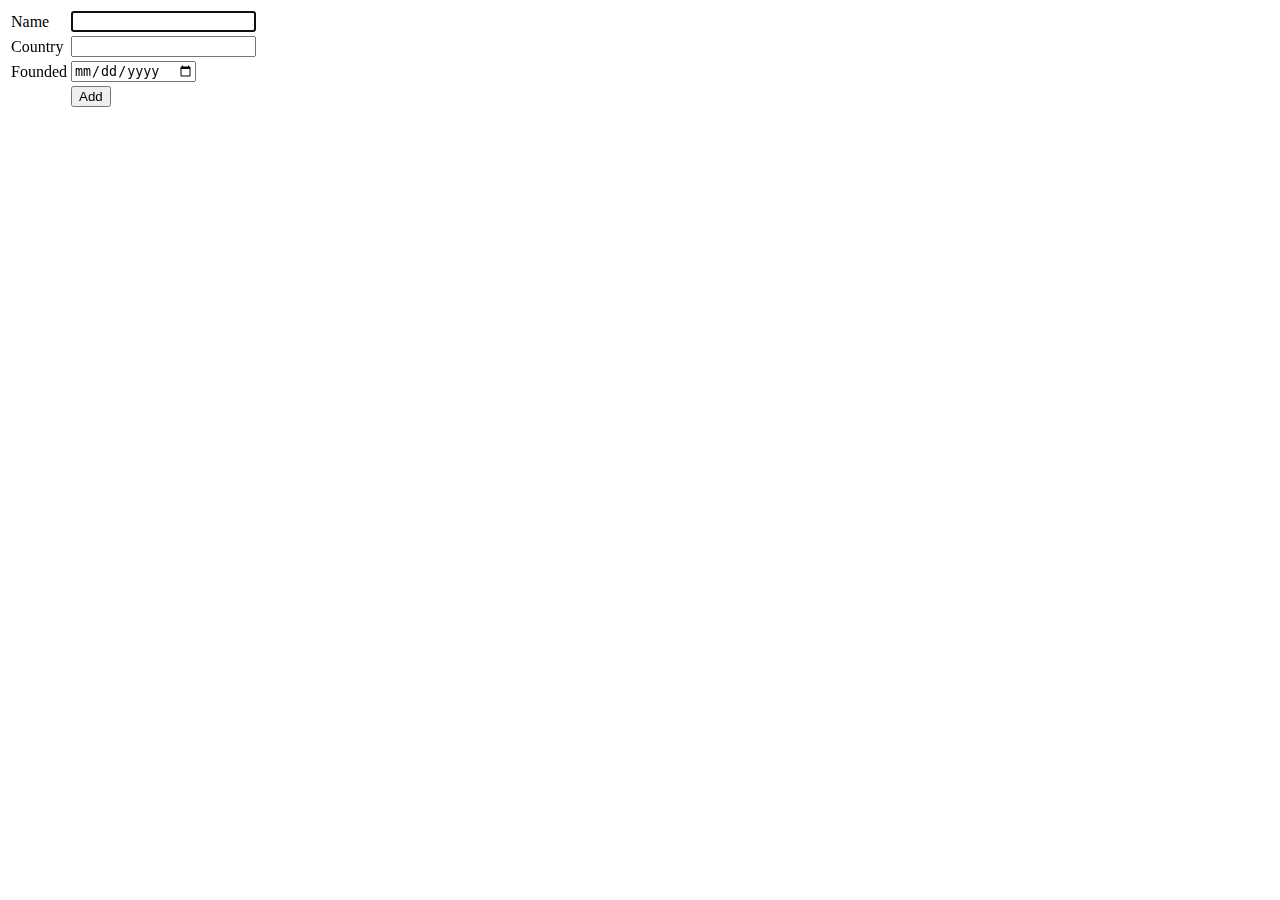
<file: addManu.html>
<!DOCTYPE html>
<html lang="en">
<script src="addManufacturer.js" type="text/javascript"></script>
<form id="manufacturers">
    <table>
        <tr>
            <td>Name</td>
            <td> <input type="text" name="name" id="name" required autofocus/></td>
        </tr>
        <tr>
            <td>Country</td>
            <td> <input type="text" name="country" id="country" required /></td>
        </tr>
        <tr>
            <td>Founded</td>
            <td> <input type="date" name="founded" id="founded" required /></td>
        </tr>
        <tr>
            <td></td>
            <td> <input type="submit" class="button" value="Add"></td>
        </tr>
    </table>
</form>

</html>
</file>
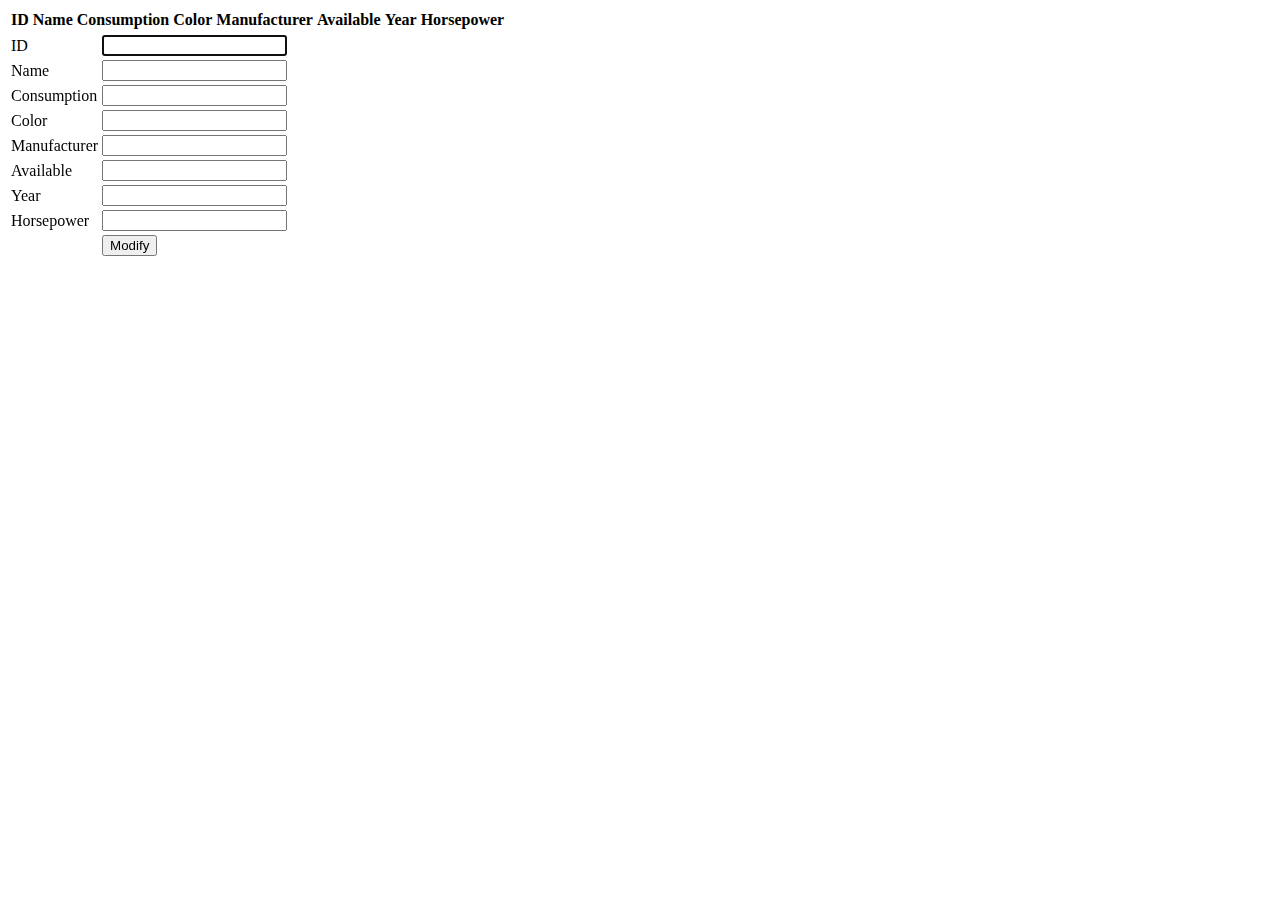
<file: cars.html>
<!DOCTYPE html>
<html lang="en">
<script src="loadCars.js" type="text/javascript"></script>
<table id="carsTable">
    <tr>
        <th>ID</th>
        <th>Name</th>
        <th>Consumption</th>
        <th>Color</th>
        <th>Manufacturer</th>
        <th>Available</th>
        <th>Year</th>
        <th>Horsepower</th>
    </tr>
</table>
<form id="cars">
    <table>
        <tr>
            <td>ID</td>
            <td><input type="text" name="id" required autofocus /></td>
        </tr>
        <tr>
            <td>Name</td>
            <td><input type="text" name="name" required /></td>
        </tr>
        <tr>
            <td>Consumption</td>
            <td><input type="text" name="consumption" required /></td>
        </tr>
        <tr>
            <td>Color</td>
            <td><input type="text" name="color" required /></td>
        </tr>
        <tr>
            <td>Manufacturer</td>
            <td><input type="text" name="manufacturer" required /></td>
        </tr>
        <tr>
            <td>Available</td>
            <td><input type="text" name="available" required /></td>
        </tr>
        <tr>
            <td>Year</td>
            <td><input type="text" name="year" required /></td>
        </tr>
        <tr>
            <td>Horsepower</td>
            <td><input type="text" name="horsepower" required /></td>
        </tr>
        <tr>
            <td></td>
            <td><input type="submit" class="button" value="Modify"></td>
        </tr>
    </table>
</form>

</html>
</file>
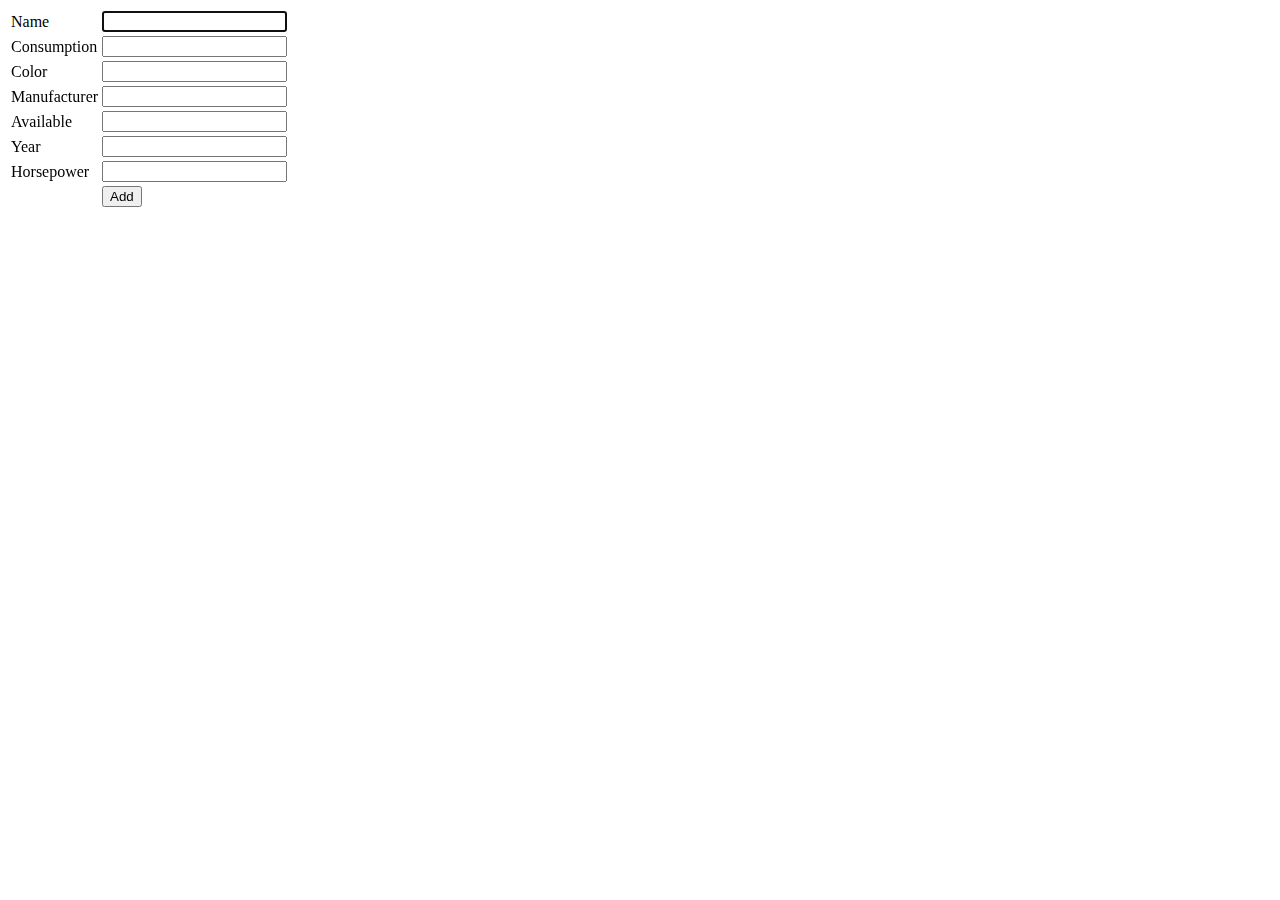
<file: carsForm.html>
<!DOCTYPE html>
<html lang="en">
<script src="addCar.js" type="text/javascript"></script>
<form id="cars">
    <table>
        <tr>
            <td>Name</td>
            <td><input type="text" name="name" required autofocus /></td>
        </tr>
        <tr>
            <td>Consumption</td>
            <td><input type="text" name="consumption" required /></td>
        </tr>
        <tr>
            <td>Color</td>
            <td><input type="text" name="color" required /></td>
        </tr>
        <tr>
            <td>Manufacturer</td>
            <td><input type="text" name="manufacturer" required /></td>
        </tr>
        <tr>
            <td>Available</td>
            <td><input type="text" name="available" required /></td>
        </tr>
        <tr>
            <td>Year</td>
            <td><input type="text" name="year" required /></td>
        </tr>
        <tr>
            <td>Horsepower</td>
            <td><input type="text" name="horsepower" required /></td>
        </tr>
        <tr>
            <td></td>
            <td><input type="submit" class="button" value="Add"></td>
        </tr>
    </table>
</form>

</html>
</file>
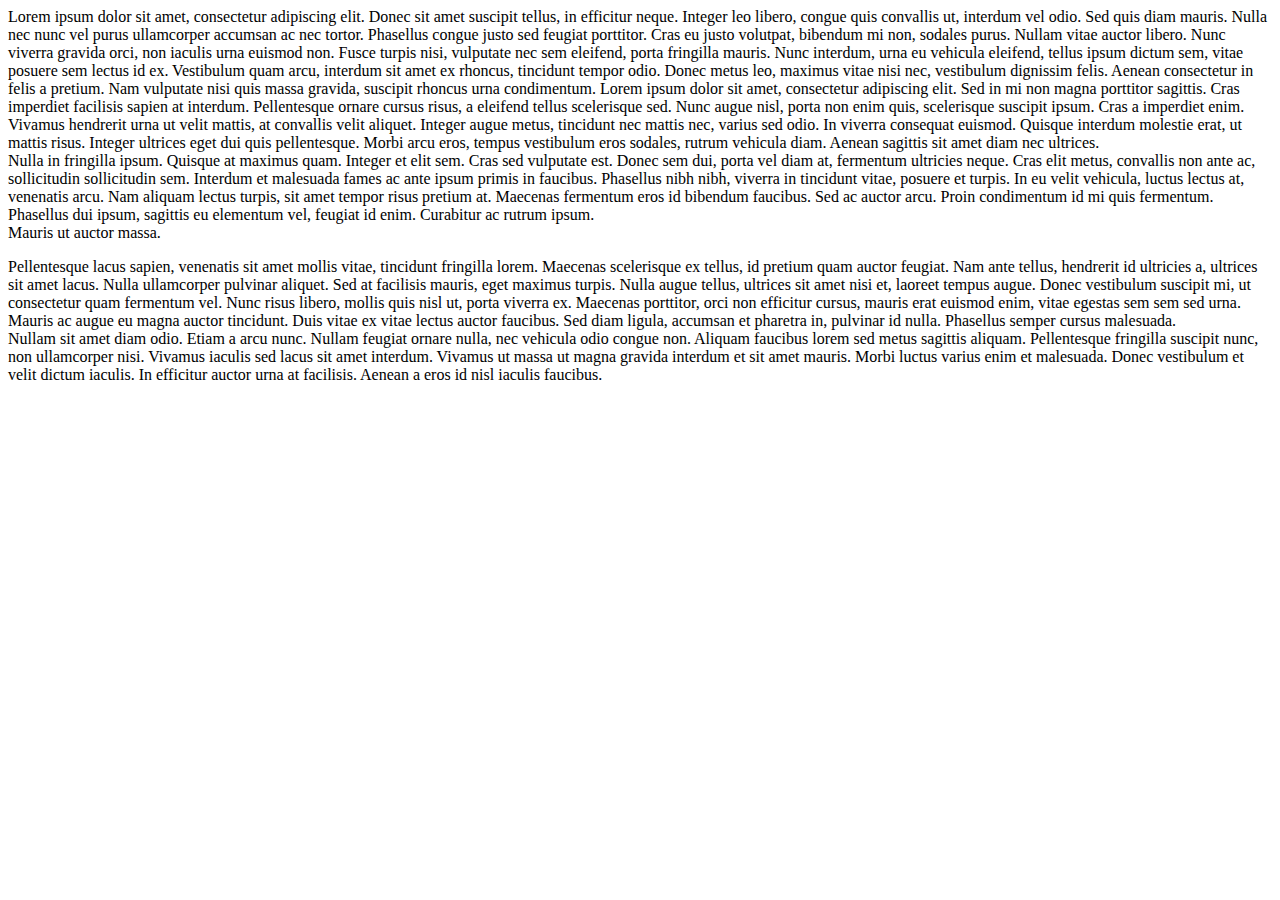
<file: content.html>
<html lang="en">

<p>Lorem ipsum dolor sit amet, consectetur adipiscing elit. Donec sit amet suscipit tellus, in efficitur neque. Integer leo libero, congue quis convallis ut, interdum vel odio. Sed quis diam mauris. Nulla nec nunc vel purus ullamcorper accumsan ac nec tortor. Phasellus congue justo sed feugiat porttitor. Cras eu justo volutpat, bibendum mi non, sodales purus. Nullam vitae auctor libero. Nunc viverra gravida orci, non iaculis urna euismod non. Fusce turpis nisi, vulputate nec sem eleifend, porta fringilla mauris. Nunc interdum, urna eu vehicula eleifend, tellus ipsum dictum sem, vitae posuere sem lectus id ex. Vestibulum quam arcu, interdum sit amet ex rhoncus, tincidunt tempor odio. Donec metus leo, maximus vitae nisi nec, vestibulum dignissim felis. Aenean consectetur in felis a pretium. Nam vulputate nisi quis massa gravida, suscipit rhoncus urna condimentum. Lorem ipsum dolor sit amet, consectetur adipiscing elit.

    Sed in mi non magna porttitor sagittis. Cras imperdiet facilisis sapien at interdum. Pellentesque ornare cursus risus, a eleifend tellus scelerisque sed. Nunc augue nisl, porta non enim quis, scelerisque suscipit ipsum. Cras a imperdiet enim. Vivamus hendrerit urna ut velit mattis, at convallis velit aliquet. Integer augue metus, tincidunt nec mattis nec, varius sed odio. In viverra consequat euismod. Quisque interdum molestie erat, ut mattis risus. Integer ultrices eget dui quis pellentesque. Morbi arcu eros, tempus vestibulum eros sodales, rutrum vehicula diam. Aenean sagittis sit amet diam nec ultrices.</br>
    
    Nulla in fringilla ipsum. Quisque at maximus quam. Integer et elit sem. Cras sed vulputate est. Donec sem dui, porta vel diam at, fermentum ultricies neque. Cras elit metus, convallis non ante ac, sollicitudin sollicitudin sem. Interdum et malesuada fames ac ante ipsum primis in faucibus. Phasellus nibh nibh, viverra in tincidunt vitae, posuere et turpis. In eu velit vehicula, luctus lectus at, venenatis arcu. Nam aliquam lectus turpis, sit amet tempor risus pretium at. Maecenas fermentum eros id bibendum faucibus. Sed ac auctor arcu. Proin condimentum id mi quis fermentum. Phasellus dui ipsum, sagittis eu elementum vel, feugiat id enim. Curabitur ac rutrum ipsum.</br> Mauris ut auctor massa.</p>
    Pellentesque lacus sapien, venenatis sit amet mollis vitae, tincidunt fringilla lorem. Maecenas scelerisque ex tellus, id pretium quam auctor feugiat. Nam ante tellus, hendrerit id ultricies a, ultrices sit amet lacus. Nulla ullamcorper pulvinar aliquet. Sed at facilisis mauris, eget maximus turpis. Nulla augue tellus, ultrices sit amet nisi et, laoreet tempus augue. Donec vestibulum suscipit mi, ut consectetur quam fermentum vel. Nunc risus libero, mollis quis nisl ut, porta viverra ex. Maecenas porttitor, orci non efficitur cursus, mauris erat euismod enim, vitae egestas sem sem sed urna. Mauris ac augue eu magna auctor tincidunt. Duis vitae ex vitae lectus auctor faucibus. Sed diam ligula, accumsan et pharetra in, pulvinar id nulla. Phasellus semper cursus malesuada.

</br>Nullam sit amet diam odio. Etiam a arcu nunc. Nullam feugiat ornare nulla, nec vehicula odio congue non. Aliquam faucibus lorem sed metus sagittis aliquam. Pellentesque fringilla suscipit nunc, non ullamcorper nisi. Vivamus iaculis sed lacus sit amet interdum. Vivamus ut massa ut magna gravida interdum et sit amet mauris. Morbi luctus varius enim et malesuada. Donec vestibulum et velit dictum iaculis. In efficitur auctor urna at facilisis. Aenean a eros id nisl iaculis faucibus.
</html>
</file>
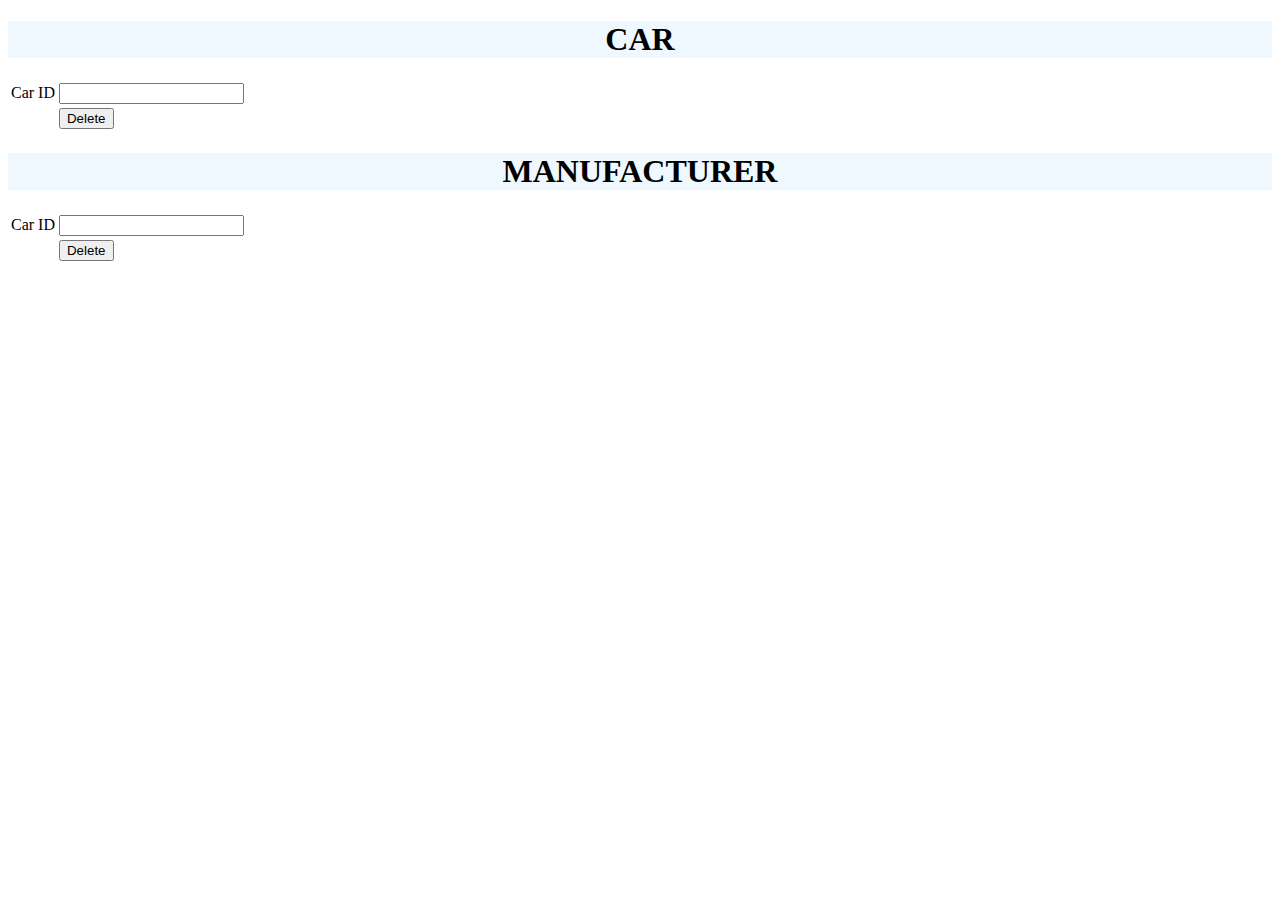
<file: delete.html>
<!DOCTYPE html>
<html lang="en">
<script src="delete.js" type="text/javascript"></script>
<h1 style="text-align: center; background-color: aliceblue;">CAR</h1>
<form id="cars">
    <table>
        <tr>
            <td>Car ID</td>
            <td><input type="text" name="name" /></td>
        </tr>
        <tr>
            <td></td>
            <td><input type="submit" class="button" value="Delete" /></td>
        </tr>
    </table>
</form>
<h1 style="text-align: center; background-color: aliceblue;">MANUFACTURER</h1>
<form id="manufacturers">
    <table>
        <tr>
            <td>Car ID</td>
            <td><input type="text" name="name" /></td>
        </tr>
        <tr>
            <td></td>
            <td><input type="submit" class="button" value="Delete" /></td>
        </tr>
    </table>
</form>

</html>
</file>
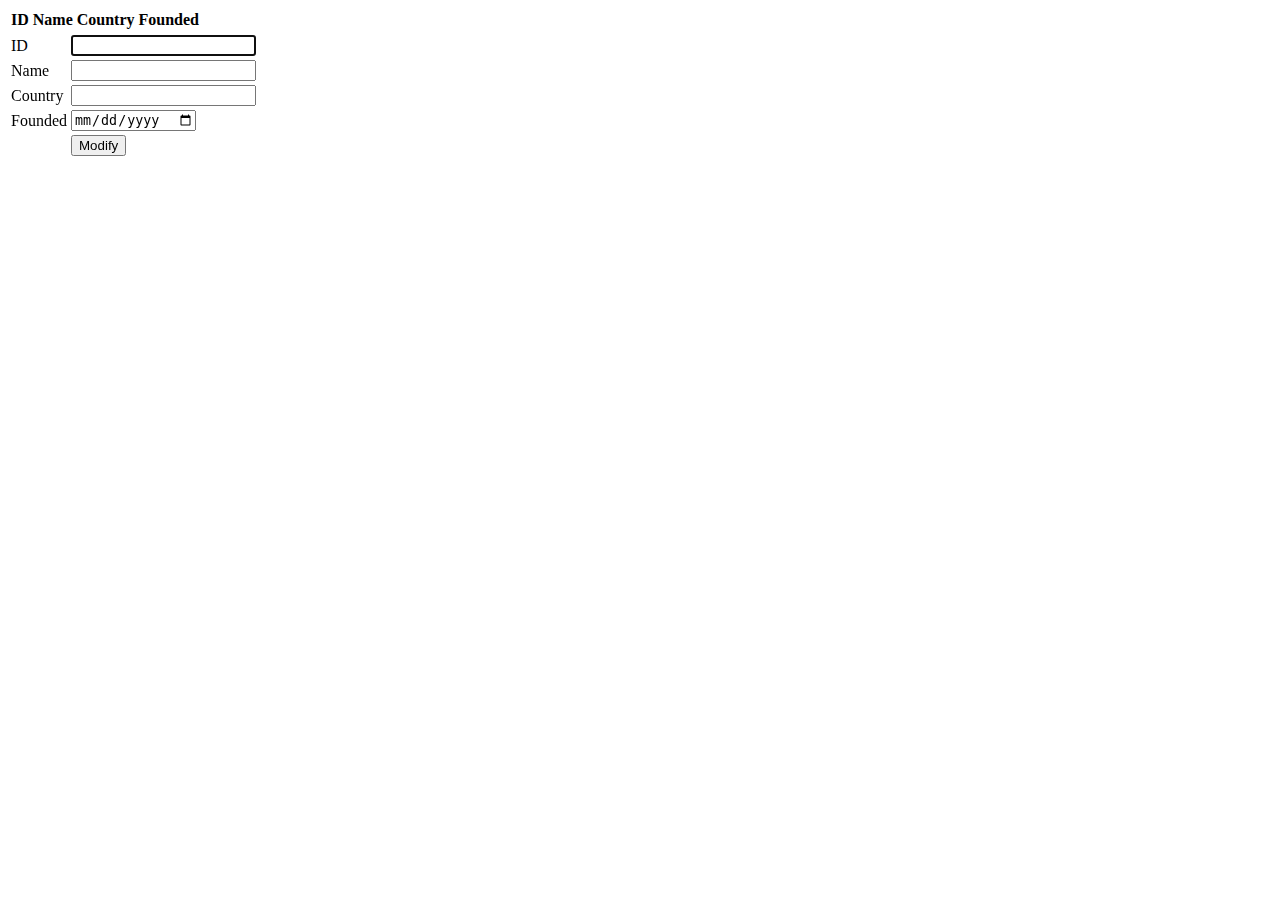
<file: manufacturers.html>
<!DOCTYPE html>
<html lang="en">
<script src="loadManufacturers.js" type="text/javascript"></script>
<table id="manufacturerTable">
    <tr>
        <th>ID</th>
        <th>Name</th>
        <th>Country</th>
        <th>Founded</th>
    </tr>
</table>

<form id="manufacturers">
    <table>
        <tr>
            <td>ID</td>
            <td> <input type="text" name="id" id="id" required autofocus /></td>
        </tr>
        <tr>
            <td>Name</td>
            <td> <input type="text" name="name" id="name" required /></td>
        </tr>
        <tr>
            <td>Country</td>
            <td> <input type="text" name="country" id="country" required /></td>
        </tr>
        <tr>
            <td>Founded</td>
            <td> <input type="date" name="founded" id="founded" required /></td>
        </tr>
        <tr>
            <td></td>
            <td> <input type="submit" class="button" value="Modify"></td>
        </tr>
    </table>
</form>

</html>
</file>
